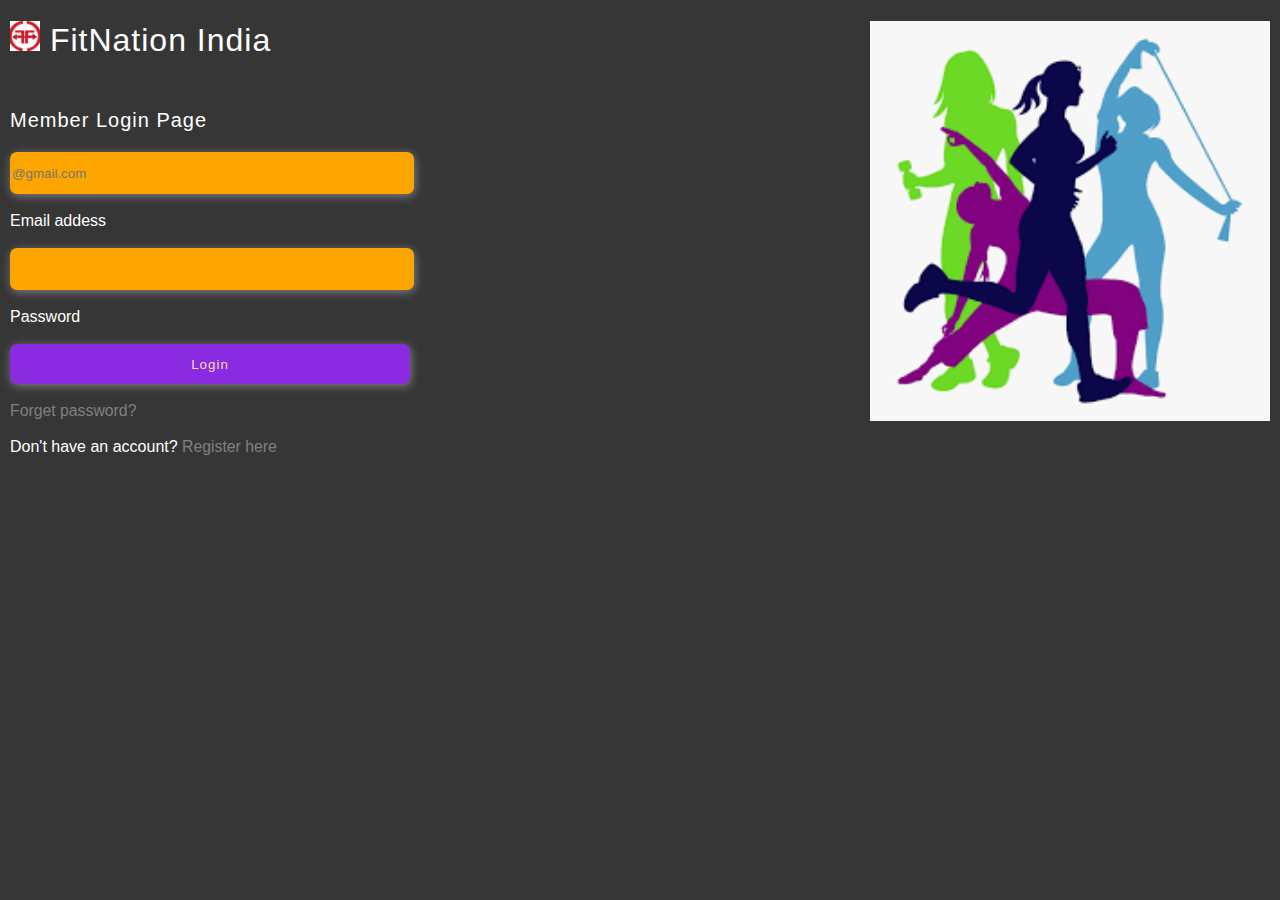
<file: index.html>
<!DOCTYPE html>
<html lang="en">
<head>
  <meta charset="UTF-8">
  <meta http-equiv="X-UA-Compatible" content="IE=edge">
  <meta name="viewport" content="width=device-width, initial-scale=1.0">
  <title>Member Login</title>
  <link rel="stylesheet" href="style.css">
</head>
<style>
  @media(max-width:760px){
    #imga{
      display: none;
    }
    input{
      width: 100%;
      height:50px ;
    }
    html{
      margin: 8px;
    }
  
  }
</style>
<body>
  <div id="div">
<img src="gym.png"  id="imga" alt="" height="400px" width="400px">
  </div>
  <div id="div1">
    <h1>
    <img src="logo.png" id="img" alt="" height="30px" width="30px"  style="background:white;">
  FitNation India</h1>
  <p>Member Login Page</p>
  <form action="" method="post">
    <input type="text" placeholder="@gmail.com" name="" id="email"><br><br>
    Email addess 
    <br> <br>
    <input type="password" name=" " id="password"><br><br>
    Password 
    <br> <br>
    <input type="button" value="Login" id="btn" onclick="login()">
  </form>
  <br> 
  <a href="forget.html">Forget password?</a> <br> <br>
  Don't have an account? <a href="register.html">Register here</a>
</div>

</body>
</html>
</file>
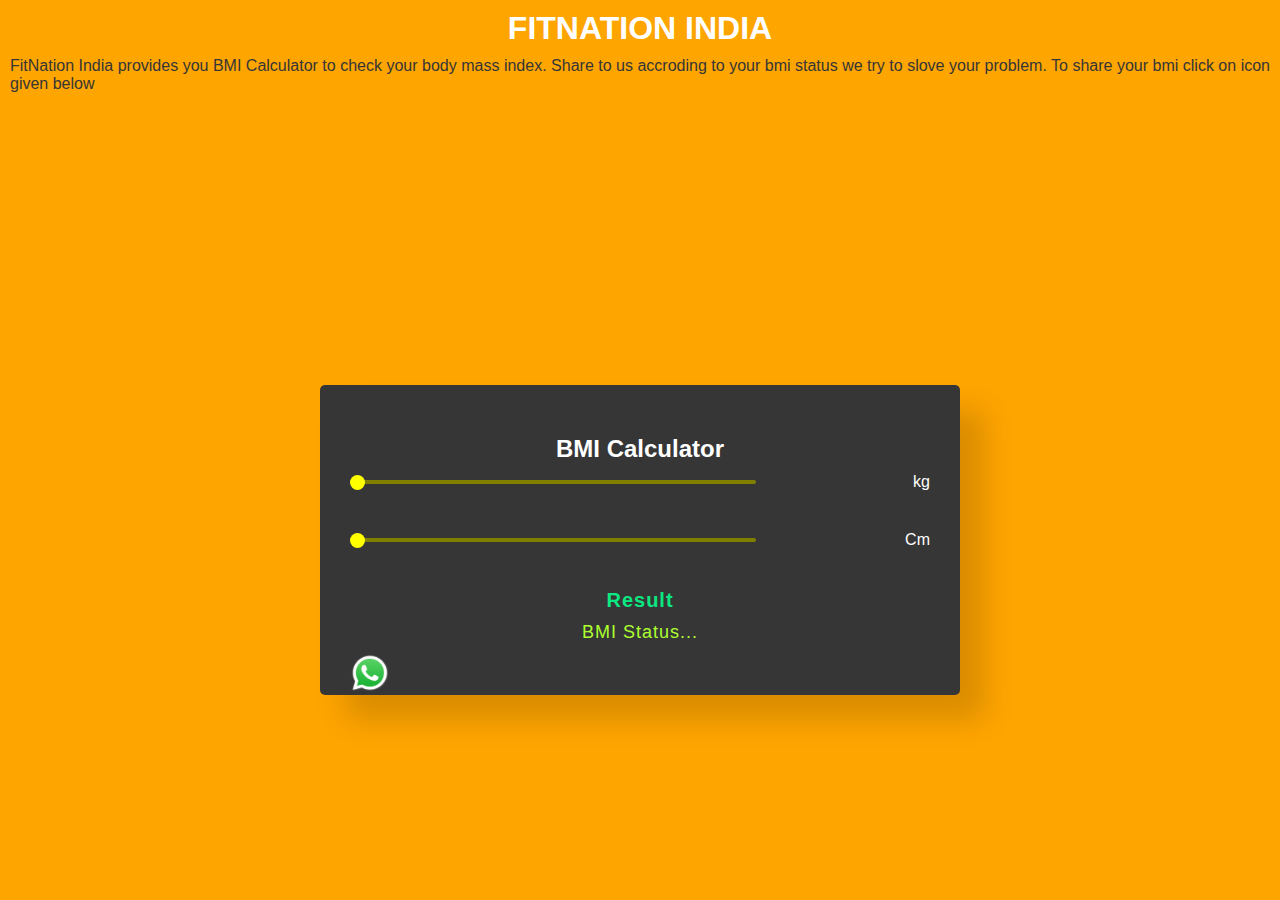
<file: bmi.html>
<!DOCTYPE html>
<html lang="en">
<head>
  <meta charset="UTF-8">
  <meta http-equiv="X-UA-Compatible" content="IE=edge">
  <meta name="viewport" content="width=device-width, initial-scale=1.0">
  <title>BMI Calculator</title>
</head>
<style>
  *,
*:before,
*:after{
    padding: 0;
    margin: 0;
    box-sizing: border-box;
}
h1,h2{
  margin: 10px ;
  text-align: center;
   color: white;
   font-family: Arial, Helvetica, sans-serif;
}
p{
  margin: 10px;
  font-family: sans-serif;
  text-align: justify;
  color: #363636;
}
a{
  color: white;
  text-decoration: none;
    animation: change 1s infinite;
  }
  @keyframes change {
    0%{font-size: 10px;}
    25%{font-size: 20px ;}
    50%{font-size: 30px ;}
    75%{font-size: 40px ;}
    100%{font-size: 50px ;}
  }
body{
    
    background: orange;
}
.container{
    background-color: #363636;
    padding: 40px 30px;
    width: 50%;
    min-width: 400px;
    position: absolute;
    transform: translate(-50%,-50%);
    top: 60%;
    left: 50%;
    border-radius: 5px;
    font-family: 'Poppins',sans-serif;
    box-shadow: 25px 25px 30px rgba(0,0,0,0.15);
    height: 310px;
}
.row{
    display: flex;
    align-items: center;
    justify-content: space-between;
    margin-bottom: 40px;
}
.row span{
    font-weight: 500;
}
input[type="range"]{
    width: 70%;
    height: 3.5px;
    -webkit-appearance: none;
    appearance: none;
    background-color: olive;
    border-radius: 3px;
    outline: none;
}
input[type="range"]::-webkit-slider-thumb{
    -webkit-appearance: none;
    appearance: none;
    height: 15px;
    width: 15px;
    background-color: yellow;
    border-radius: 50%;
    cursor: pointer;
}
#result{
    font-size: 20px;
    font-weight: 700;
    letter-spacing: 1px;
    text-align: center;
    color: #0be881;
}
#category{
    font-size: 18px;
    text-align: center;
    letter-spacing: 1px;
}
span{
  color:white;
}
#category{
  color: greenyellow;
}
  
</style>
<body>
  <h1>FITNATION INDIA</h1>
  <p>FitNation India provides you BMI Calculator to check your body mass index. Share to us accroding to your bmi status 
    we try to slove your problem. To share your bmi click on icon given below</p>
  </p>
  <div class="container">
    <h2>BMI Calculator </h2>
  
    <div class="row">
        <input type="range" min="20" max="200" value="20" id="weight">
        <span id="weight-val"> kg</span>
    </div>
    <div class="row">
        <input type="range" min="100" max="250" value="100" id="height">
        <span id="height-val"> Cm</span>
    </div>

    <p id="result">Result</p>
    <p id="category">BMI Status...</p>
    
     <a id="email" href="https://wa.me/918709112886"> <img height="40px" width="40px" src="WhatsApp.svg.png" alt=""></a></p>
</div>

<script>
  let $ = document
const weightInput = $.querySelector('#weight')
const heightInput = $.querySelector('#height')
const weightVal = $.querySelector('#weight-val')
const heightVal = $.querySelector('#height-val')
const bmiResult = $.querySelector('#result')
const categoryElem = $.querySelector('#category')

function bmiCalculator () {
    // console.log('BMI');
    let weightInputValue = weightInput.value
    let heightInputValue = heightInput.value

    weightVal.innerHTML = weightInputValue + " kg"
    heightVal.innerHTML = heightInputValue + " cm"

    let bmiValue = (weightInputValue / (Math.pow(heightInputValue/100, 2))).toFixed(1)

    bmiResult.innerHTML = bmiValue

    if (bmiValue < 18.5) { 
        categoryElem.innerHTML = 'UnderWeight'
        bmiResult.style.color = '#ffc44d'
    } else if (bmiValue >= 18.5 && bmiValue <= 24.9) { 
        categoryElem.innerHTML = 'Normal Weight'
        bmiResult.style.color = '#0be881'
    } else if (bmiValue >= 25 && bmiValue < 29.9) { 
        categoryElem.innerHTML = 'OverWeight'
        bmiResult.style.color = '#ff884d'
    } else { // چاق
        categoryElem.innerHTML = 'Obese'
        bmiResult.style.color = '#ff5e4d'
    }

}

weightInput.addEventListener('input', bmiCalculator)
heightInput.addEventListener('input', bmiCalculator)
</script>
</body>
</file>
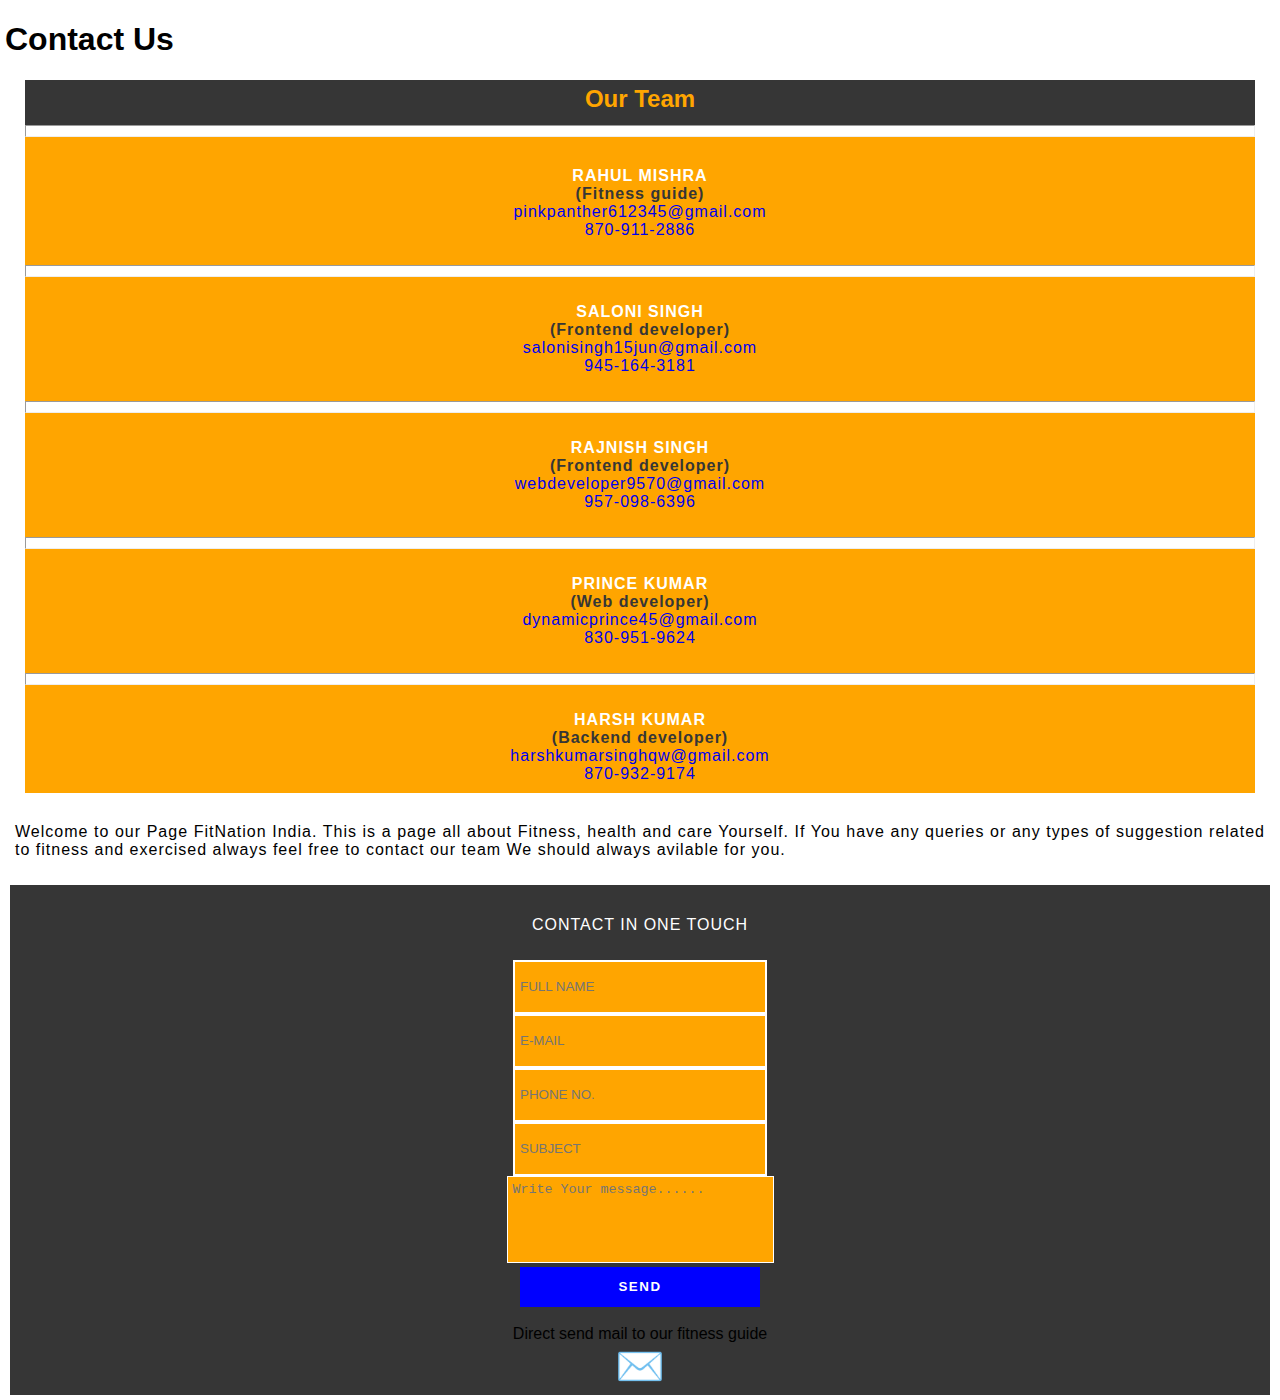
<file: contact.html>
<!DOCTYPE html>
<html lang="en">
<head>
  <meta charset="UTF-8">
  <meta http-equiv="X-UA-Compatible" content="IE=edge">
  <meta name="viewport" content="width=device-width, initial-scale=1.0">
  <title>Contact Us</title>
</head>
<style>
  body{
    margin: 5px;
    font-family: Arial, Helvetica, sans-serif;
  }
  p{
    padding: 10px;
    letter-spacing: 1px;
    
  }
  a{
    text-decoration: none;
  }
  #team1{
    text-align: center;
    background: orange;
    margin: 20px;
  text-align: center;
  }

  #team1{
    animation: change 10s infinite;
  }
  @keyframes change {
    0%{background-color:#ff00ff;}
    25%{background-color:#e1ffd6 ;}
    50%{background-color:#ffff00 ;}
    75%{background-color:#2a0c40 ;}
    100%{background-color:#bdbfff ;}
  }
  span{
    color: white;
    font-weight: bold;
  }
  #work{
    color: #363636;
  }
  hr{
    height: 10px;
    background: white;
  }

  textarea{
    resize: none;
    background-color: orange;
    border: 1px solid white;
    outline: none;
    color: #363636;
    padding: 5px;
  }

  input{
    width: 240px;
    height: 40px;
  background-color: orange;
  border: 2px solid white;
  outline: none;
  color: #363636;
  padding: 5px;
  }
  #form{
   text-align: center;
  margin: 5px;
  background-color:#363636;
  padding: 5px;
  }

  #btn{
    background: blue;
    border: none;
    color: white;
    letter-spacing: 1.5px;
    font-weight: bold;
    outline: none;
  }

#mailtous{
  font-size: 40px;

}
</style>
<body>
  <h1>Contact Us </h1>
 
    <div id="team1">
    <h2 style="padding-top:5px ;background: #363636;color: orange;">Our Team <hr></h2>
    <p>
      <span>RAHUL MISHRA</span> <br>
      <span id="work">(Fitness guide)</span> <br>
      <a id="con" href="mailto:pinkpanther612345@gmail.com"> pinkpanther612345@gmail.com</a><br>
      <a  id="con" href="tel:870-911-2886">  870-911-2886</a> 
    </p>
<hr>
    <p>
      <span>SALONI SINGH</span> <br>
      <span id="work">(Frontend developer)</span> <br>
      <a id="con" href="mailto:salonisingh15jun@gmail.com">  salonisingh15jun@gmail.com</a><br>
      <a  id="con" href="tel:945-164-3181">  945-164-3181</a> 
    </p>
<hr>
    <p>
      <span>RAJNISH SINGH</span> <br>
      <span id="work">(Frontend developer)</span> <br>
      <a id="con" href="mailto:webdeveloper9570@gmail.com">  webdeveloper9570@gmail.com</a><br>
      <a  id="con" href="tel:957-098-6396">  957-098-6396</a>
    </p>
<hr>
    <p>
      <span>PRINCE KUMAR</span> <br>
      <span id="work">(Web developer)</span> <br>
      <a id="con" href="mailto:dynamicprince45@gmail.com">  dynamicprince45@gmail.com</a><br>
      <a  id="con" href="tel:830-951-9624"> 830-951-9624</a> 
    </p>
    <hr>
    <p>
      <span>HARSH KUMAR</span> <br>
      <span id="work">(Backend developer)</span> <br>
      <a id="con" href="mailto:harshkumarsinghqw@gmail.com">  harshkumarsinghqw@gmail.com</a><br>
      <a  id="con" href="tel:870-932-9174">  870-932-9174</a> 
    </p>
    </div>

    <p style="text-align:justify;">Welcome to our Page FitNation India. This is a page all about Fitness, health  and care 
      Yourself. If You have any queries or any types of suggestion related to fitness and exercised
      always feel free to contact our team We should always avilable for you.</P> 
<div id="form">
  <form action="https://formsubmit.co/428d9efe93856da989cfa2f45d064ffc" method="post">
    <p style="color: white;">CONTACT IN ONE TOUCH</p>
    <input type="text" name="Name" placeholder="FULL NAME" id="fullname" required > <br> 
    <input type="email" name="email" placeholder="E-MAIL" id="email" required > <br>
    <input type="tel" name="phone" id="phone" placeholder="PHONE NO." required > <br>
    <input type="text" name="Subject" id="sub" placeholder="SUBJECT" required > <br>
    <textarea name="message" id="message"  cols="30" placeholder="Write Your message......" rows="5"></textarea> <br>
    <input type="submit" id="btn" value="SEND" onclick="send()" > <br> <br>
   Direct send mail to our fitness guide <br> 
    <a id="mailtous" href="mailto:fitnation870911@gmail.com">✉️</a>
  </form>
</div>
</body>
</html>
</file>
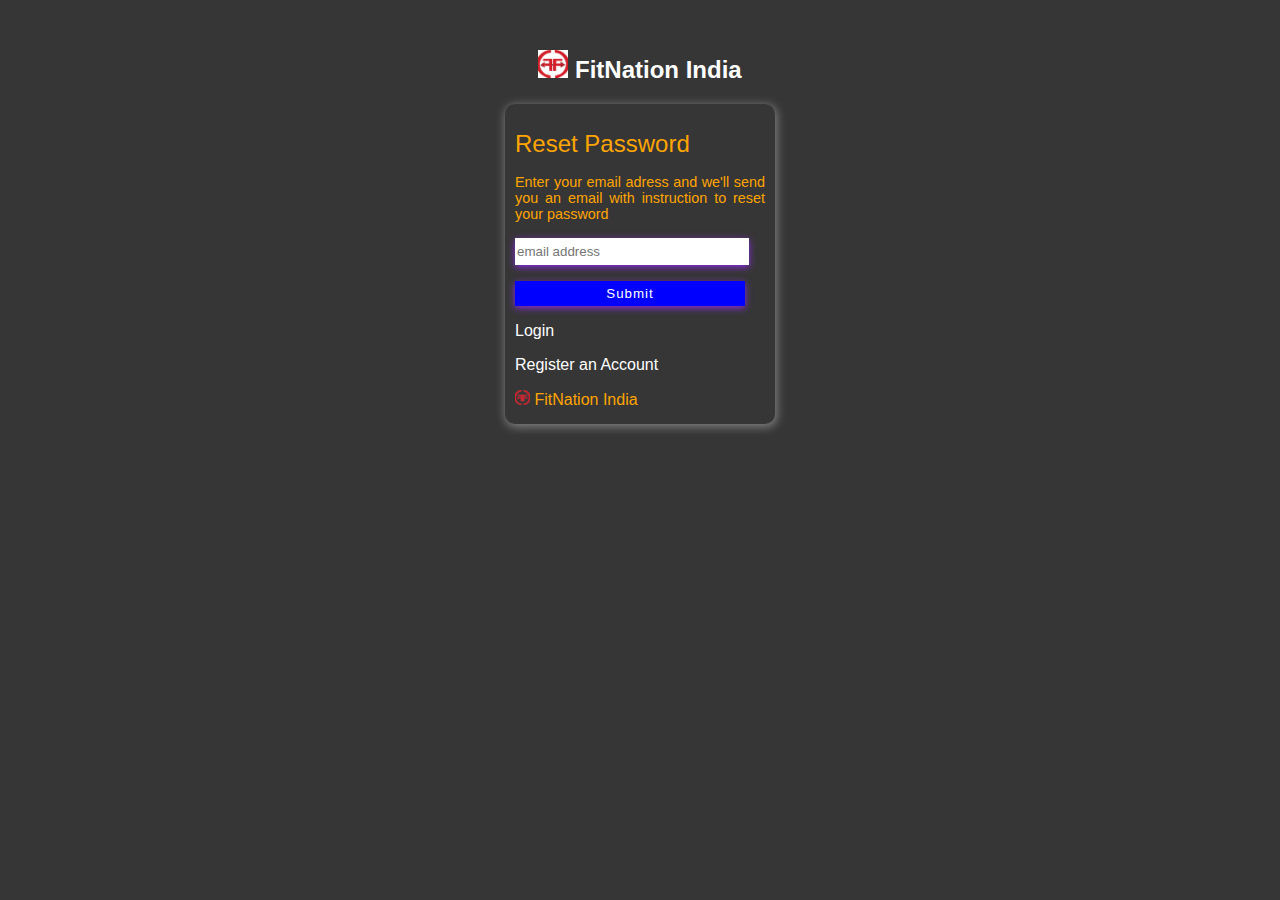
<file: forget.html>
<!DOCTYPE html>
<html lang="en">
<head>
  <meta charset="UTF-8">
  <meta http-equiv="X-UA-Compatible" content="IE=edge">
  <meta name="viewport" content="width=device-width, initial-scale=1.0">
  <title>Reset Password</title>
</head>
<style>
  body{
    margin-top:50px;
  background-color: #363636;
  color: orange;
  }
  h2{
  font-family: Verdana, Geneva, Tahoma, sans-serif;
  text-align: center;
  }
  #container{
    height:300px;
    width: 250px;
    border: none;
    margin: auto;
    padding: 10px;
    text-align: justify;
    font-family: Arial, Helvetica, sans-serif;
    align-items: center;
    justify-content: center;
    box-shadow: 1px 2px 10px 1px gray;
    border-radius: 10px;
  
  }

  input{
    width: 230px;
    height: 25px;
    border: none;
    outline: none;
    box-shadow: 0px 2px 7px 0px blueviolet;
  }
  h1, container{
    font-size:1.5rem;
    font-weight: 300;
  }
  a{
    text-decoration: none;
    color:white;
  }
  #btn{
    background: blue;
    color:white;
    border: none;
    outline: none;
    letter-spacing: 1px;

  }
  #lable{
    font-size:0.9rem;
  }


  @media(max-width:760px){
    body{
      margin-top: 100px;

    }
    #container{
      height: 350px;
    }
  input{
    height: 50px;
  }
  }

</style>
  <body>
    <h2 style="color:white; ">
      <img id="img" src="logo.png" height="28px" width="30px" style="background:white ;">
      FitNation India</h2>
    
  <div id="container">
    <h1>Reset Password</h1>
    <form action="" method="post">
    <p id="lable">Enter your email adress and we'll send you an email with instruction to reset your password</p>
    <p><input type="email" name="E-mail" id="email" placeholder="email address" required></p>
    <p><input type="button" id="btn" onclick="reset()" value="Submit"></p>
    <p><a href="index.html">Login</a></p>
    <p><a href="register.html">  Register an Account</a></p>
    </form>
  
      <img src="logo.png" alt="" height="15px" width="15px">
    FitNation India
  </div>
  
</body>
</html>
</file>
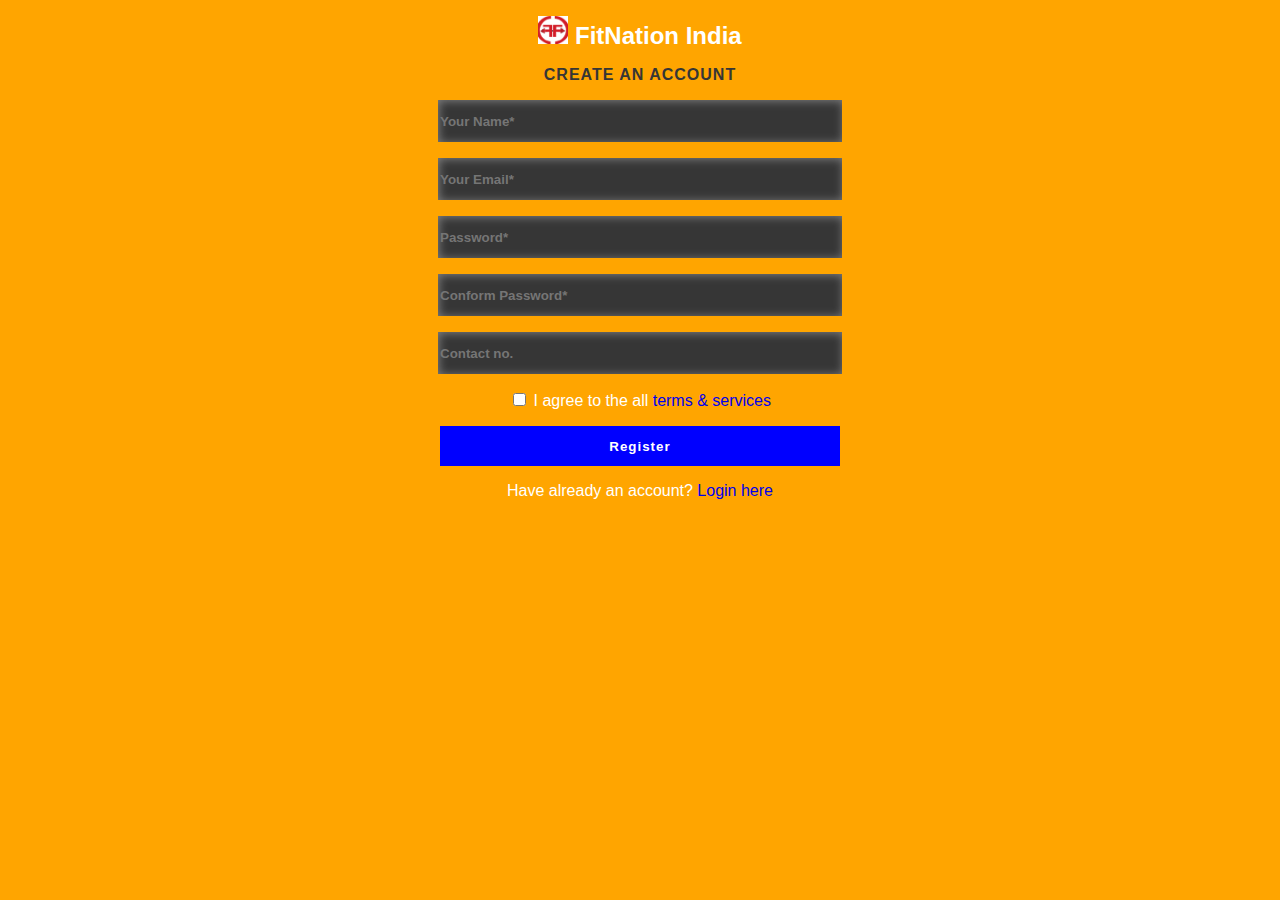
<file: register.html>
<!DOCTYPE html>
<html lang="en">
<head>
  <meta charset="UTF-8">
  <meta http-equiv="X-UA-Compatible" content="IE=edge">
  <meta name="viewport" content="width=device-width, initial-scale=1.0">
  <title>Registration form</title>
</head>
<style>
  body{
    font-family: Verdana, Geneva, Tahoma, sans-serif;
    text-align: center;
    font-size: 1rem;
  margin: 10px;
background-color: orange;
color: white;
}
  
  h1{
    font-size: 1.5rem;

  }
  .input{
height: 40px;
outline: none;
border: 1px solid seagreen;
width: 400px;
box-shadow: inset 1px 1px 10px 0px gray;
border: none;
background-color:#363636 ;
color: white;
font-weight: 600;
  }
  #btn{
    background: blue;
    color: white;
    letter-spacing: 1px;
    font-weight: 700;
    border: none;
    outline: none;
    width: 400px;
    height: 40px;
  }
  
  a{
    text-decoration: none;
  }
  
  #para{
font-weight: 700;
letter-spacing: 1px;
color: #363636;
  }

  @keyframes swing {
  0%, 100% { transform: rotate(-30deg); }
  20% {transform:scale(.95);}
  50% { transform: rotate(30deg); }
  80% {transform:scale(.95);}
}

#img {
  animation: swing 2s infinite ease-in-out;
}

.event{
  margin:50px auto;
  text-align:center;
}

@media(max-width:600px){
    
    .input,#btn{
      width: 100%;
      height:60px ;
      
    }
  }

</style>
<body>
  <div id="container">
  <h1>
    <img id="img" src="logo.png" height="28px" width="30px" style="background:white ;">
    FitNation India
  </h1>
  <div id="para">CREATE AN ACCOUNT</div>
  <form action="" method="post">
  <p> <input type="text" class="input" name="Name" placeholder="Your Name*" required id="name"></p>
  <p>  <input type="text" class="input" name="E-mail" placeholder="Your Email*" required id="mail"></p>
  <p> <input type="password" class="input" placeholder="Password*" name="password*" required id="password"></p>
  <p> <input type="password" class="input" name="conform_password" placeholder="Conform Password*" required id="conform"></p> 
  <p><input type="tel" class="input" placeholder="Contact no." name="Phone_no" id="phone"></p>
  <input type="checkbox" name="" id="checkbox" required > I agree to the all <a href="terms.html">terms & services</a>
  <p><input type="submit" value="Register" id="btn" onclick="reg()"></p>
  <p> Have already an account? <a href="index.html">Login here</a></p>
  </form>
  </div>
</body>
</html>
</file>
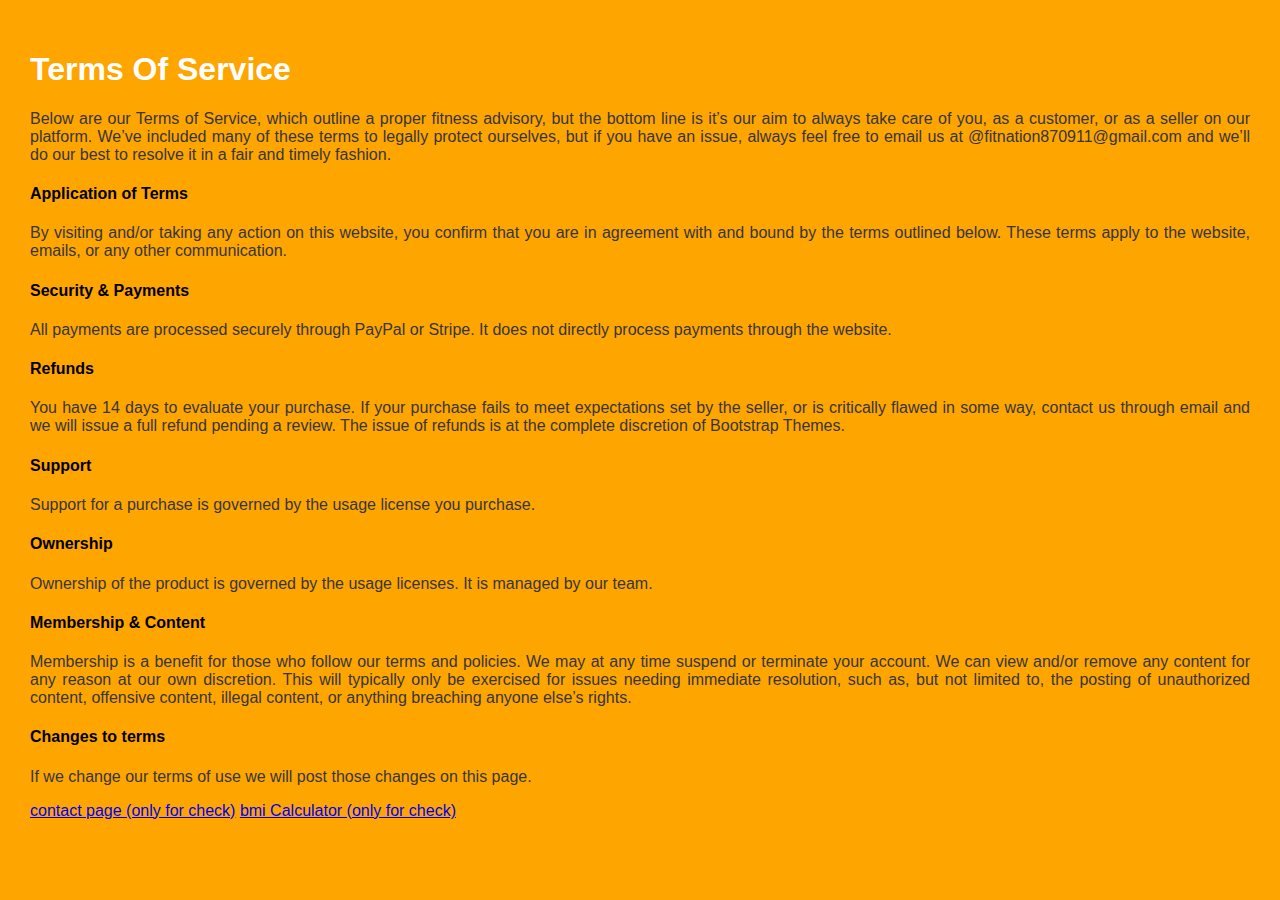
<file: terms.html>
<!DOCTYPE html>
<html lang="en">
<head>
  <meta charset="UTF-8">
  <meta http-equiv="X-UA-Compatible" content="IE=edge">
  <meta name="viewport" content="width=device-width, initial-scale=1.0">
  <title>Terms and Services</title>
</head>
<style>
  body{
    background-color: orange;
    margin: 10px;
    padding: 20px;
    font-family: Arial, Helvetica, sans-serif;
    text-align: justify;
  }
  h1{
    color: white;
  }
  p{
    color: #363636;
  }
</style>
<body>
  <h1>Terms Of Service</h1>
<p>                                                                          
    Below are our Terms of Service, which outline a proper fitness advisory, but the bottom line is it’s our aim to always take care of you, as a customer, or as a seller on our platform. 
    We’ve included many of these terms to legally protect ourselves, but if you have an issue, always feel free to email us at @fitnation870911@gmail.com and we’ll do our best to resolve it 
    in a fair and timely fashion.</p>
    
    <h4>Application of Terms</h4>


   <p> By visiting and/or taking any action on this website, you confirm that you are in agreement with and bound by the terms outlined below. These terms apply to the website, emails, 
    or any other communication.</p>
    
   <h4> Security & Payments </h4>


   <p> All payments are processed securely through PayPal or Stripe. It does not directly process payments through the website. </p>
   
   
   <h4> Refunds</h4>
   <p> You have 14 days to evaluate your purchase. If your purchase fails to meet expectations set by the seller, or is critically flawed in some way, contact us through email and we will issue a full
     refund pending a review.
    The issue of refunds is at the complete discretion of Bootstrap Themes. </p>
    
    
    <h4>Support</h4>
   <p> Support for a purchase is governed by the usage license you purchase. </p>
    
    
    <h4>Ownership</h4>
   <p> Ownership of the product is governed by the usage licenses. 
    It is managed by our team. </p>
    
    
    <h4>Membership & Content</h4>

   <p> Membership is a benefit for those who follow our terms and policies. We may at any time suspend or terminate your account.
    We can view and/or remove any content for any reason at our own discretion. This will typically only be exercised for issues needing immediate resolution, such as, but not limited to, the posting of unauthorized content,
     offensive content, illegal content, or anything breaching anyone else’s rights. </p>
    
    <h4>Changes to terms</h4>
  <p> If we change our terms of use we will post those changes on this page.</p>

  
   <a href="contact.html">contact page (only for check)</a>
   <a href="bmi.html">bmi Calculator (only for check)</a>
</body>
</html>
</file>
<file: style.css>
h1{
  margin-bottom: 50px;
  
  letter-spacing: 1px;
  font-weight: 300;
}
body{
  font-family: Arial, Helvetica, sans-serif;
  margin: 10px;
  background-color:#363636;
  color: white;
}
input{
  width: 400px;
  height: 40px;
  border: none;
  outline: none;
  box-shadow: 1px 2px 10px 0px gray;
  border-radius: 7px;
  background-color: orange;
}
p{
  font-weight: bold;
  letter-spacing: 1px;
  font-size: 20px;
  font-weight: 200;
}

#btn{
  background-color: blueviolet;
  color: wheat;
  font-weight: 500;
  letter-spacing: 1px;

}

a{
  text-decoration: none;
  font-size: 0.9887rem;
  color:grey;
}
#div{
  float: right;
  
}


@keyframes swing {
  0%, 100% { transform: rotate(-30deg); }
  20% {transform:scale(.95);}
  50% { transform: rotate(30deg); }
  80% {transform:scale(.95);}
}

#img {
  animation: swing 2s infinite ease-in-out;
  
}

.event{
  margin:50px auto;
  text-align:center;
}
</file>
